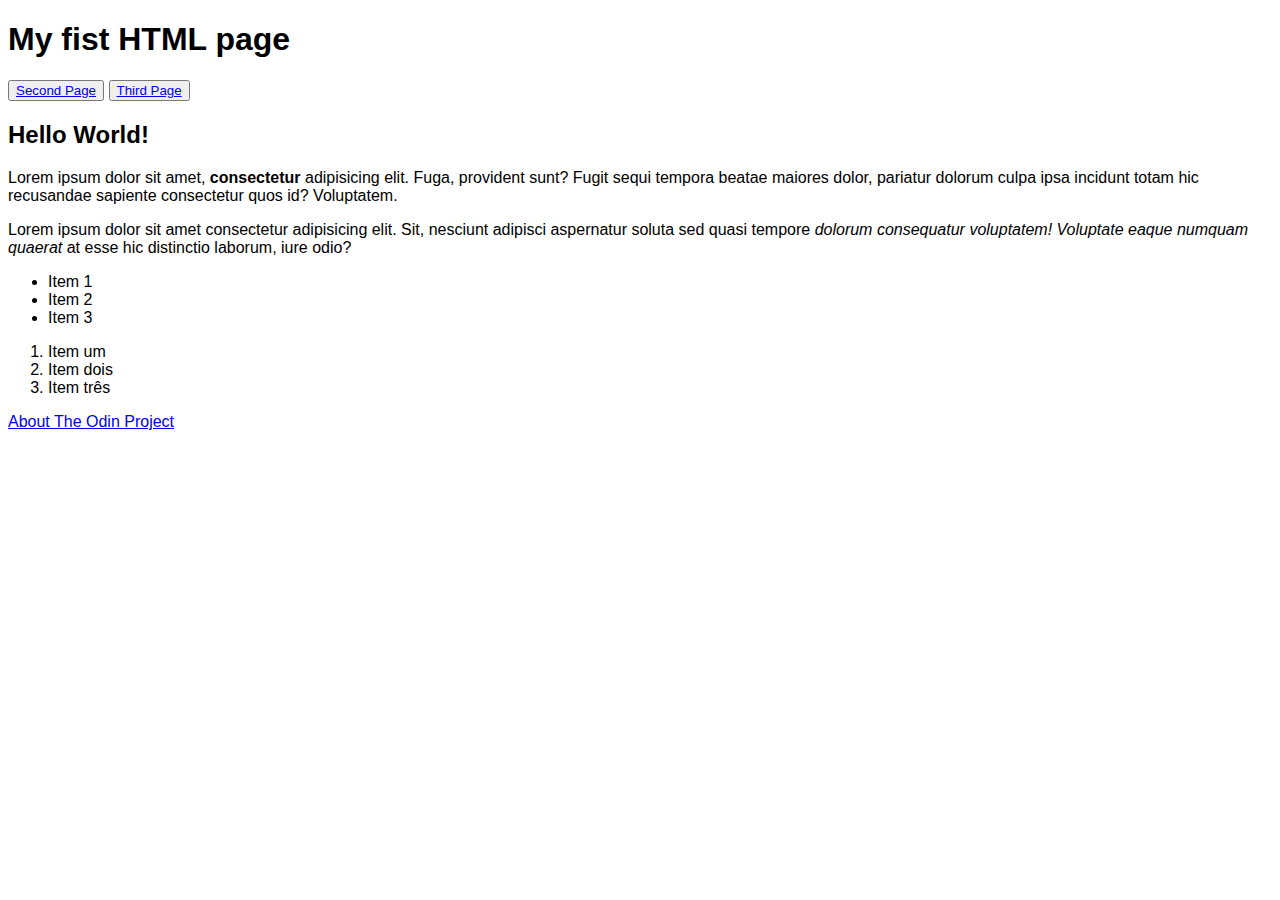
<file: odin-pratice/index.html>
<!DOCTYPE html>
<html lang="pt-br">
<head>
    <meta charset="UTF-8">
    <meta name="viewport" content="width=device-width, initial-scale=1.0">
    <title> Homepage </title>
    <h1>My fist HTML page</h1> 
    <link rel="stylesheet" href="styles.css">
</head>

<body>
    <!-- Abaixo está o link de direcionamento para páginas
    do próprio domínio -->
    <button>
        <a class="menu" href="./secondpage/sencondpage.html">Second Page</a>
    </button>
    <button>
        <a class="menu" href="./thirdpage/thirdpage.html">Third Page</a>
    </button>
    <h2>Hello World!</h2>
    <p>Lorem ipsum dolor sit amet, <strong>consectetur</strong> adipisicing elit.
        Fuga, provident sunt? Fugit sequi tempora beatae maiores dolor, pariatur 
        dolorum culpa ipsa incidunt totam hic recusandae sapiente consectetur quos
        id? Voluptatem.
    </p>
    <p>Lorem ipsum dolor sit amet consectetur adipisicing elit. Sit, nesciunt 
        adipisci aspernatur soluta sed quasi tempore <em>dolorum consequatur 
        voluptatem! Voluptate eaque numquam quaerat</em> at esse hic distinctio 
        laborum, iure odio?
    </p> <!-- Comentários em HTML (Atalho cmd+/)--> 
    
    <!-- Criando listas não ordenadas -->
    <ul>
        <li> Item 1 </li>
        <li> Item 2 </li> 
        <li> Item 3 </li>
    </ul>
    <!-- Criando listas ordenadas -->
    <ol>
        <li> Item um </li>
        <li> Item dois </li>
        <li> Item três </li>
    </ol>
    <a href="https://www.theodinproject.com/about"
    target="_blank"
    rel="noopener noreferer">
        About The Odin Project
    </a>
    <!-- Para abrir o link em outra página incluímos o atributo target
    e definimos como _blank
    * Para que a página aberta não interaga com a página original
    (o que é importante para a segurança, incluímos o atributo rel e 
    definimos noopener e noreferer) o noreferer garante que a página
    de redirecionamento não saiba de onde o usuário veio -->

</body>
</html>
</file>
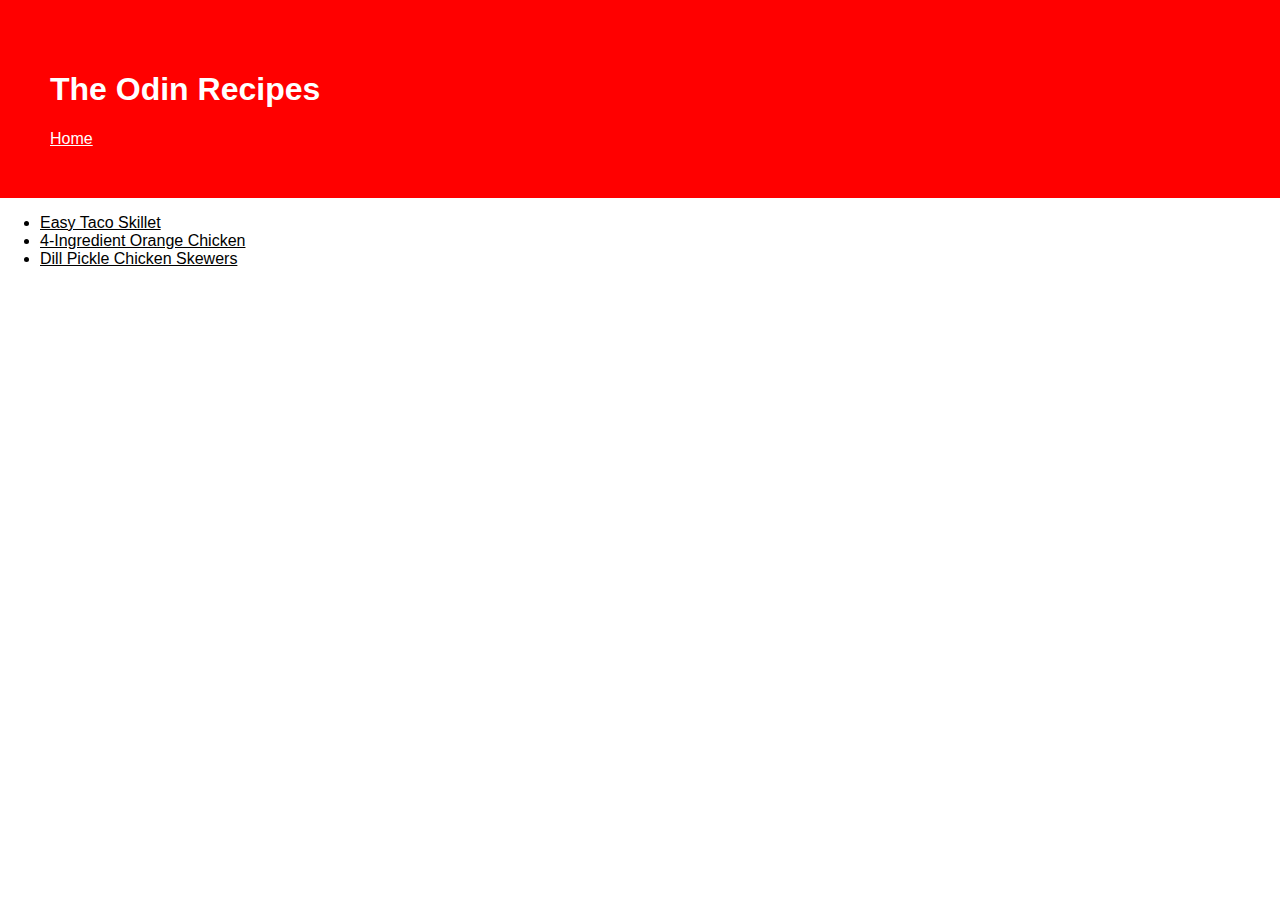
<file: odin-recipes/index.html>
<!DOCTYPE html>
<html lang="pt-br">
<head>
    <meta charset="UTF-8">
    <meta name="viewport" content="width=device-width, initial-scale=1.0">
    <title>Odin Recipes</title>
    <link rel="stylesheet" href="styles.css">
</head>
<body>
    <div class="header">
        <h1>
            The Odin Recipes
        </h1>
        <a href="./index.html">Home</a>
    </div>
    <ul id="recipes">
        <li>
            <a href="./recipes/easy_taco_skillet.html">
                Easy Taco Skillet
            </a>
        </li>
        <li>
            <a href="./recipes/orange_chicken.html">
                4-Ingredient Orange Chicken
            </a>
            </li>
            <li>
                <a href="./recipes/chicken_skewers.html">
                    Dill Pickle Chicken Skewers
                </a>
            </li>
    </ul>
</body>
</html>
</file>
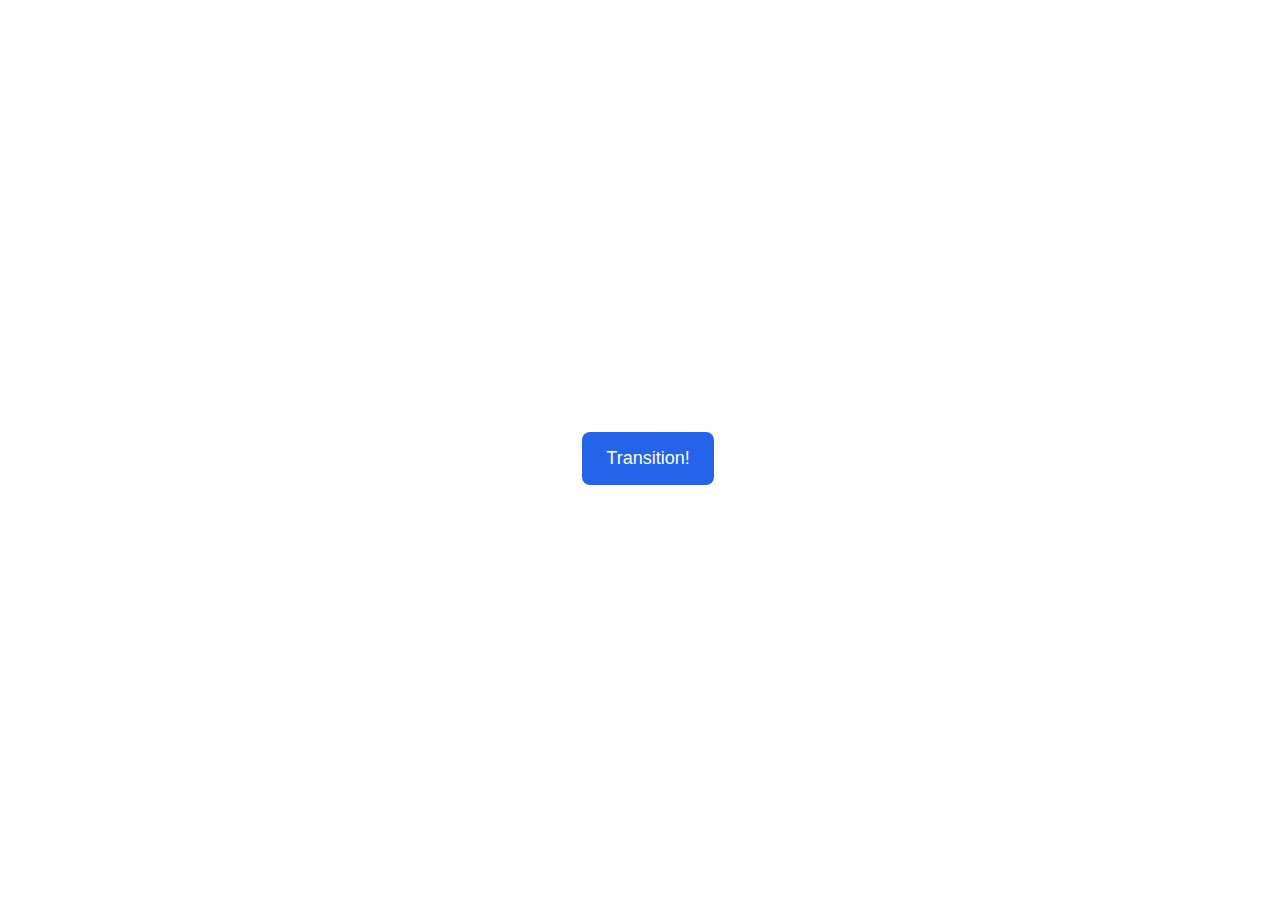
<file: top-css-exercises/advanced-html-css/animation/01-button-hover/index.html>
<!DOCTYPE html>
<html lang="en">
  <head>
    <meta charset="UTF-8" />
    <meta http-equiv="X-UA-Compatible" content="IE=edge" />
    <meta name="viewport" content="width=device-width, initial-scale=1.0" />
    <title>Button Hover</title>
    <link rel="stylesheet" href="style.css" />
  </head>
  <body>
    <div id="transition-container">
      <button>Transition!</button>
    </div>
  </body>
</html>
</file>
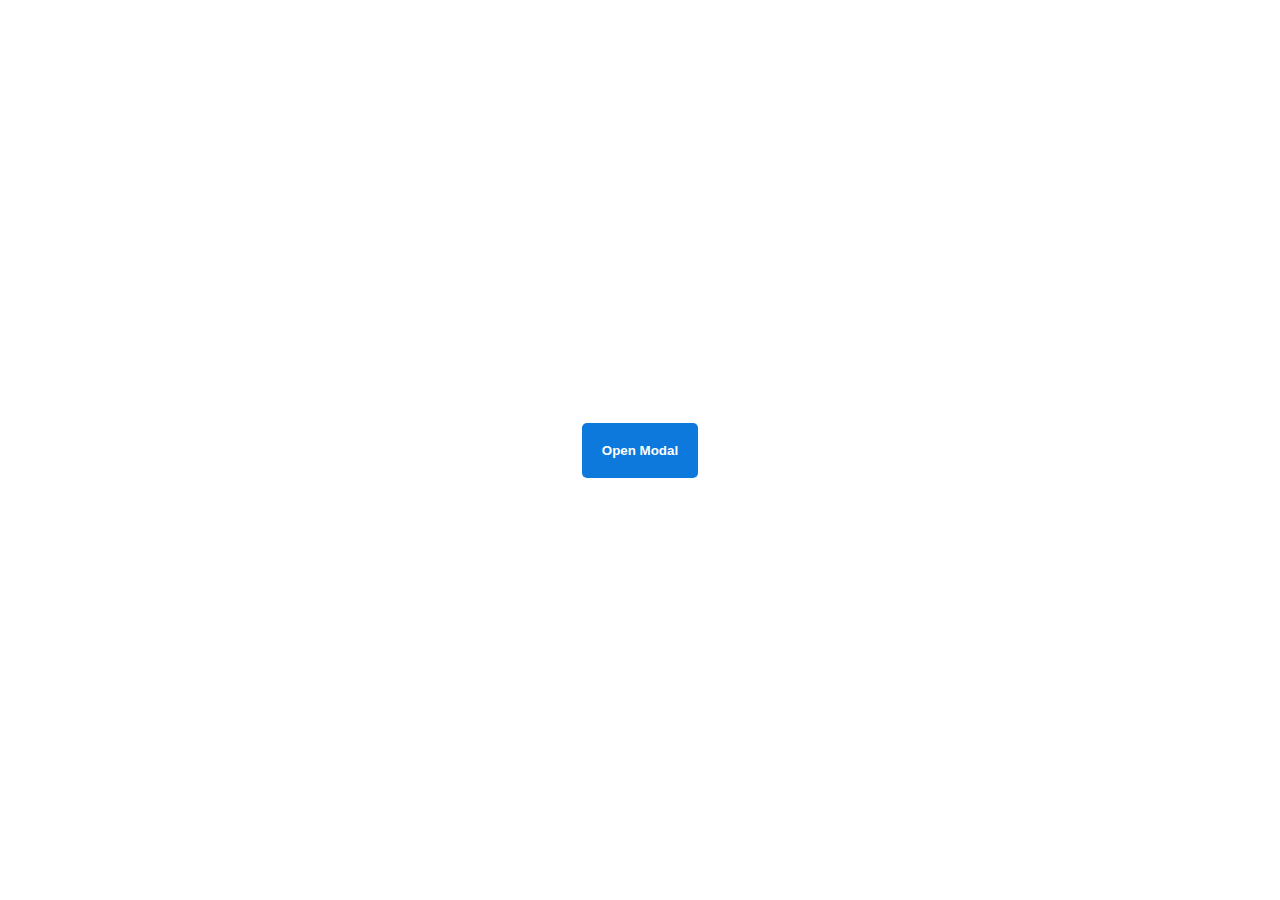
<file: top-css-exercises/advanced-html-css/animation/02-pop-up/index.html>
<!DOCTYPE html>
<html lang="en">
  <head>
    <meta charset="UTF-8" />
    <meta http-equiv="X-UA-Compatible" content="IE=edge" />
    <meta name="viewport" content="width=device-width, initial-scale=1.0" />
    <title>Popup</title>
    <link rel="stylesheet" href="style.css" />
  </head>
  <body>
    <div class="backdrop"></div>
    <div class="popup-modal">
      <h1>Look at me!</h1>
      <p>I'm a pop up dialog!</p>
      <button id="close-modal">Close Modal</button>
    </div>
    <div class="button-container">
      <button id="trigger-modal">Open Modal</button>
    </div>
    <script src="script.js"></script>
  </body>
</html>
</file>
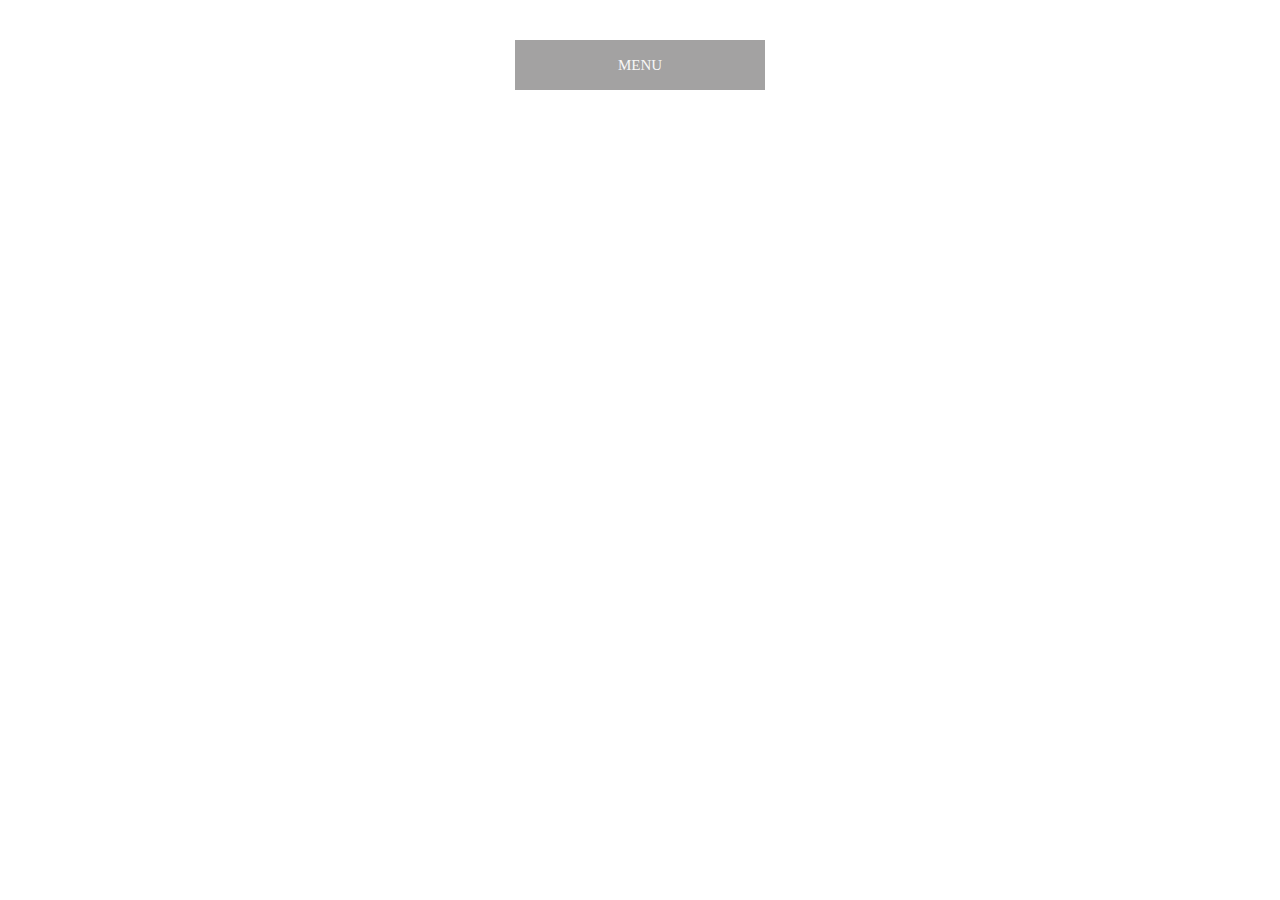
<file: top-css-exercises/advanced-html-css/animation/03-dropdown-menu/index.html>
<!DOCTYPE html>
<html lang="en">
  <head>
    <meta charset="UTF-8" />
    <meta http-equiv="X-UA-Compatible" content="IE=edge" />
    <meta name="viewport" content="width=device-width, initial-scale=1.0" />
    <title>Dropdown Menu</title>
    <link rel="stylesheet" href="style.css" />
  </head>
  <body>
    <div class="dropdown-container">
        <div class="menu-title">MENU</div>
        <ul class="dropdown-menu">
            <li>ITEM 1</li>
            <li>ITEM 2</li>
            <li>ITEM 3</li>
            <li>ITEM 4</li>
            <li>ITEM 5</li>
        </ul>
    </div>
    <script src="script.js"></script>
  </body>
</html>
</file>
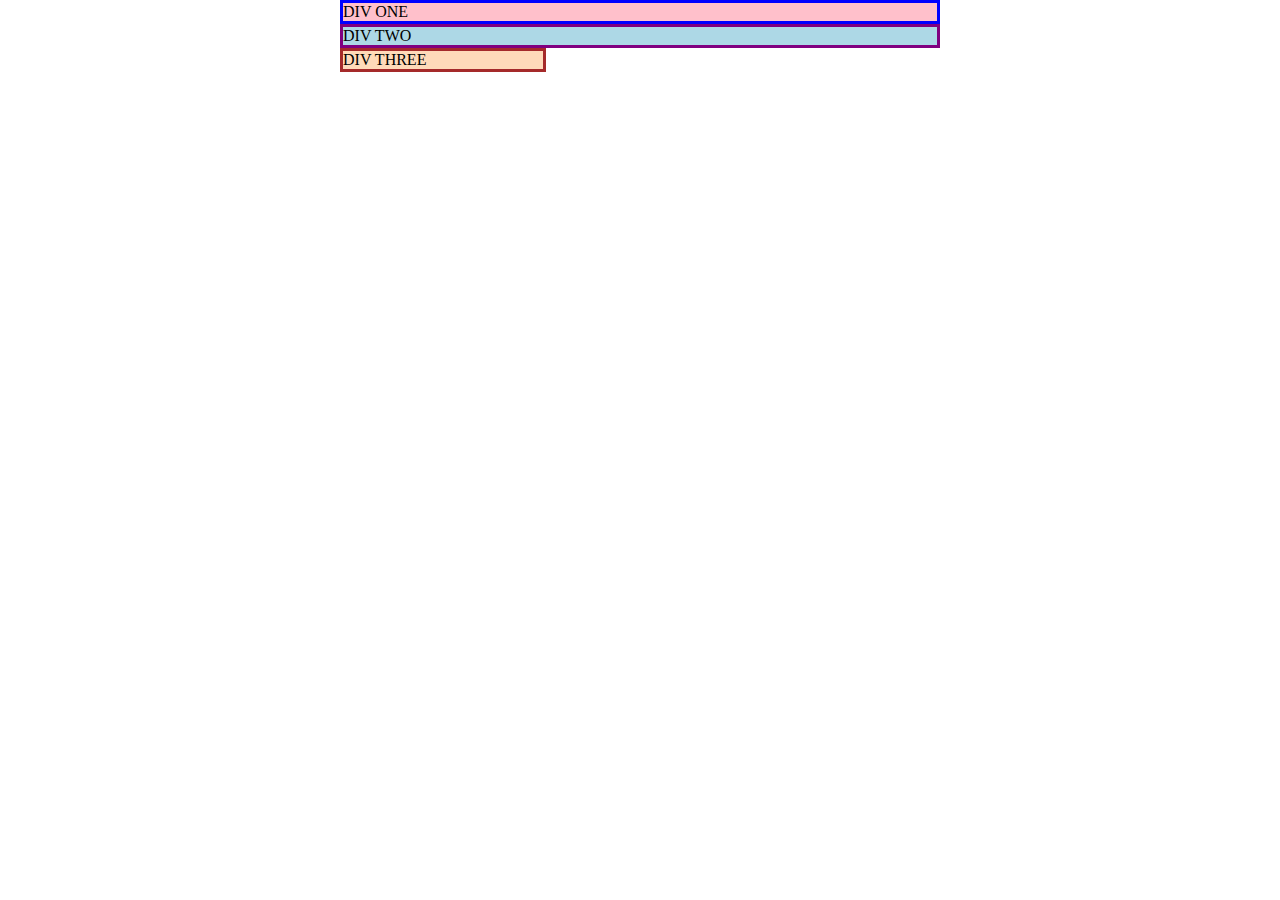
<file: top-css-exercises/foundations/block-and-inline/01-margin-and-padding-1/index.html>
<!DOCTYPE html>
<html lang="en">
  <head>
    <meta charset="UTF-8">
    <meta http-equiv="X-UA-Compatible" content="IE=edge">
    <meta name="viewport" content="width=device-width, initial-scale=1.0">
    <title>Margin and Padding exercise</title>
    <link rel="stylesheet" href="style.css">
  </head>
  <body>
    <div class="one">
      DIV ONE
    </div>
    <div class="two">
      DIV TWO
    </div>
    <div class="three">
      DIV THREE
    </div>
  </body>
</html>
</file>
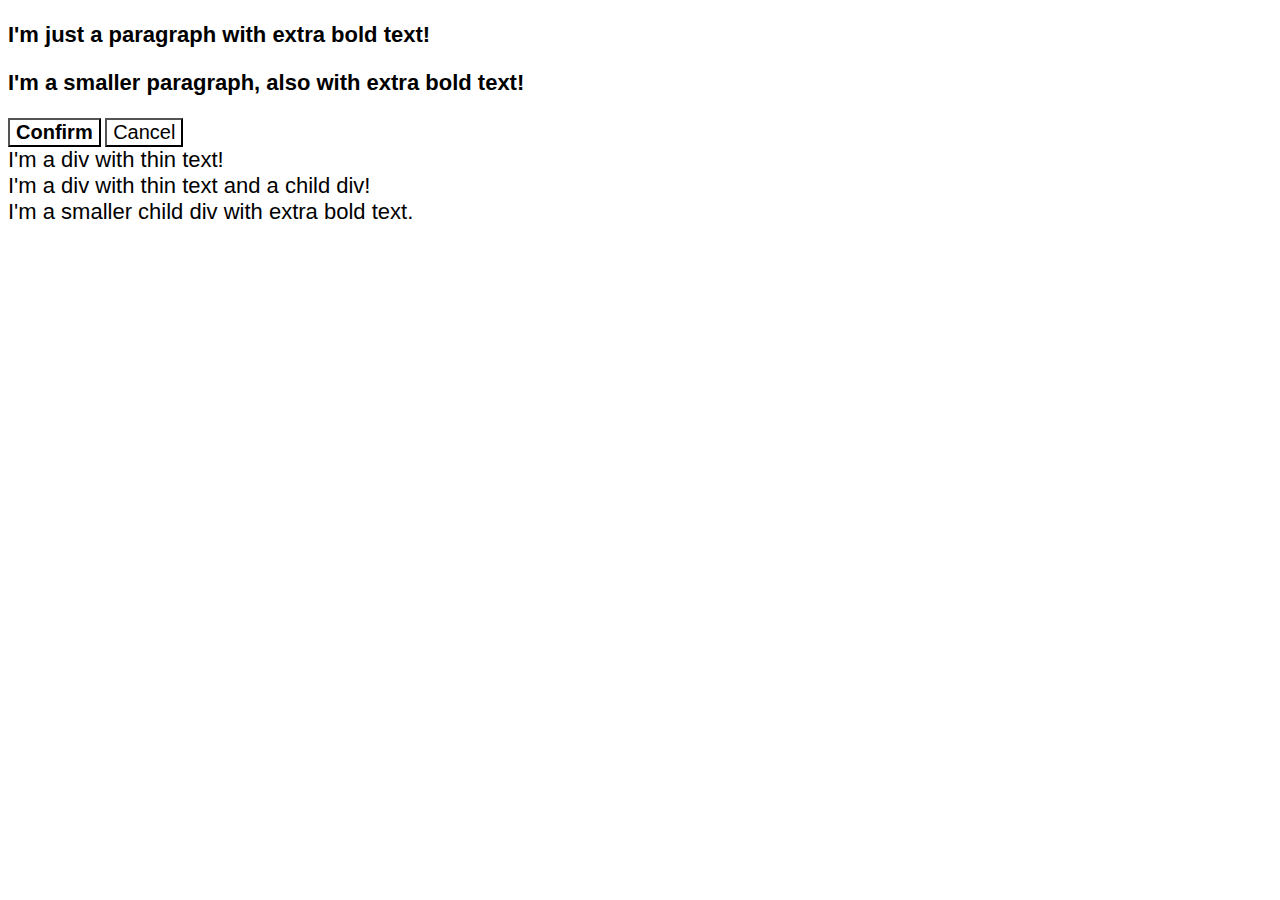
<file: top-css-exercises/foundations/cascade/01-cascade-fix/index.html>
<!DOCTYPE html>
<html lang="en">
  <head>
    <meta charset="UTF-8">
    <meta http-equiv="X-UA-Compatible" content="IE=edge">
    <meta name="viewport" content="width=device-width, initial-scale=1.0">
    <title>Fix the Cascade</title>
    <link rel="stylesheet" href="style.css">
  </head>
  <body>
    <p class="para">I'm just a paragraph with extra bold text!</p>
    <p class="para small-para">I'm a smaller paragraph, also with extra bold text!</p>

    <button id="confirm-button" class="button confirm">Confirm</button>
    <button id="cancel-button" class="button cancel">Cancel</button>

    <div class="text">I'm a div with thin text!</div>
    <div class="text">I'm a div with thin text and a child div!
      <div class="text child">I'm a smaller child div with extra bold text.</div>
    </div>
  </body>
</html>
</file>
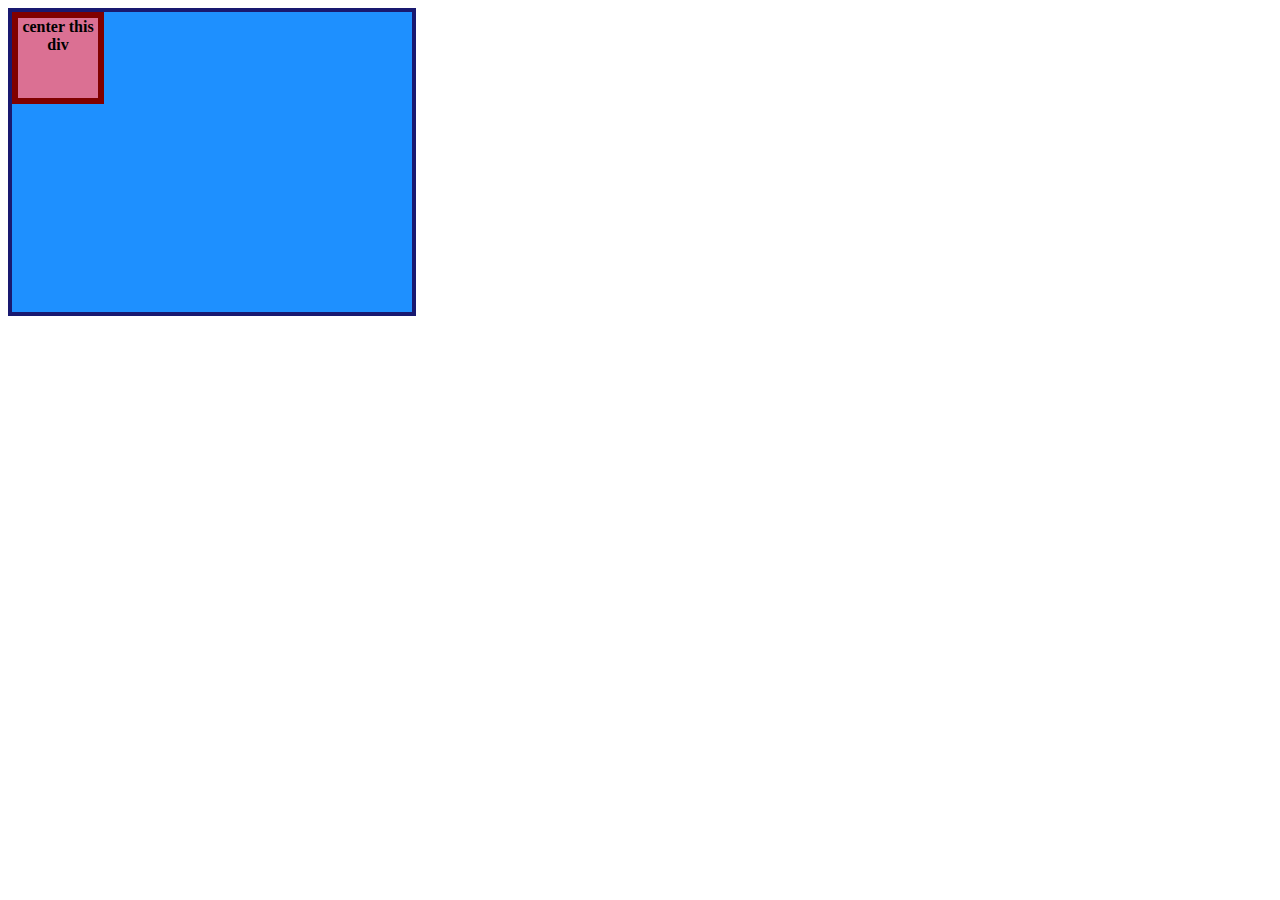
<file: top-css-exercises/foundations/flex/01-flex-center/index.html>
<!DOCTYPE html>
<html lang="en">
  <head>
    <meta charset="UTF-8">
    <meta http-equiv="X-UA-Compatible" content="IE=edge">
    <meta name="viewport" content="width=device-width, initial-scale=1.0">
    <title>CENTER THIS DIV</title>
    <link rel="stylesheet" href="style.css">
  </head>
  <body>
    <div class="container">
      <div class="box">center this div</div>
    </div>
  </body>
</html>
</file>
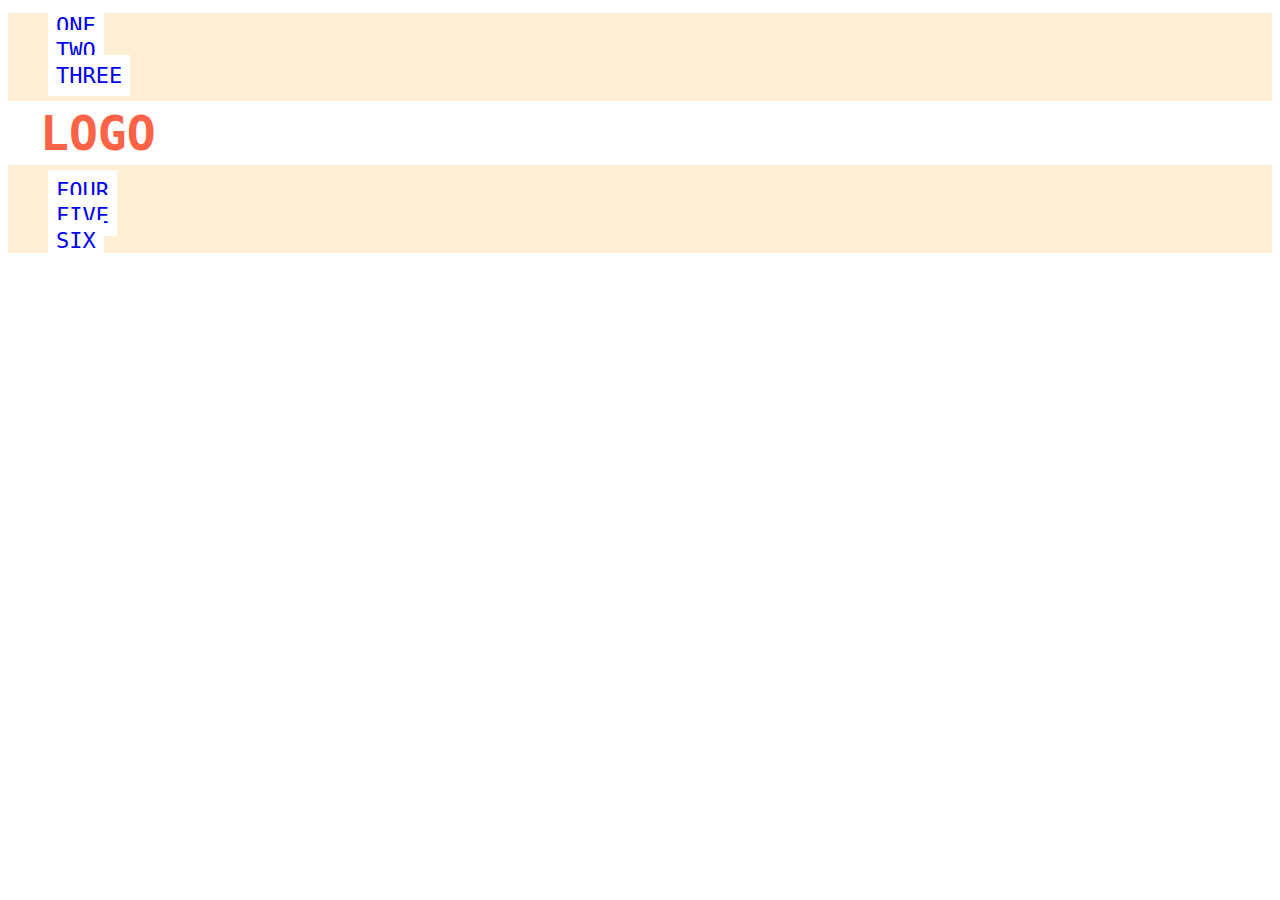
<file: top-css-exercises/foundations/flex/02-flex-header/index.html>
<!DOCTYPE html>
<html lang="en">
  <head>
    <meta charset="UTF-8">
    <meta http-equiv="X-UA-Compatible" content="IE=edge">
    <meta name="viewport" content="width=device-width, initial-scale=1.0">
    <title>Flex Header</title>
    <link rel="stylesheet" href="style.css">
  </head>
  <body>
    <div class="header">
      <div class="left-links">
        <ul>
          <li><a href="#">ONE</a></li>
          <li><a href="#">TWO</a></li>
          <li><a href="#">THREE</a></li>
        </ul>
      </div>
      <div class="logo">LOGO</div>
      <div class="right-links">
        <ul>
          <li><a href="#">FOUR</a></li>
          <li><a href="#">FIVE</a></li>
          <li><a href="#">SIX</a></li>
        </ul>
      </div>
    </div>
  </body>
</html>
</file>
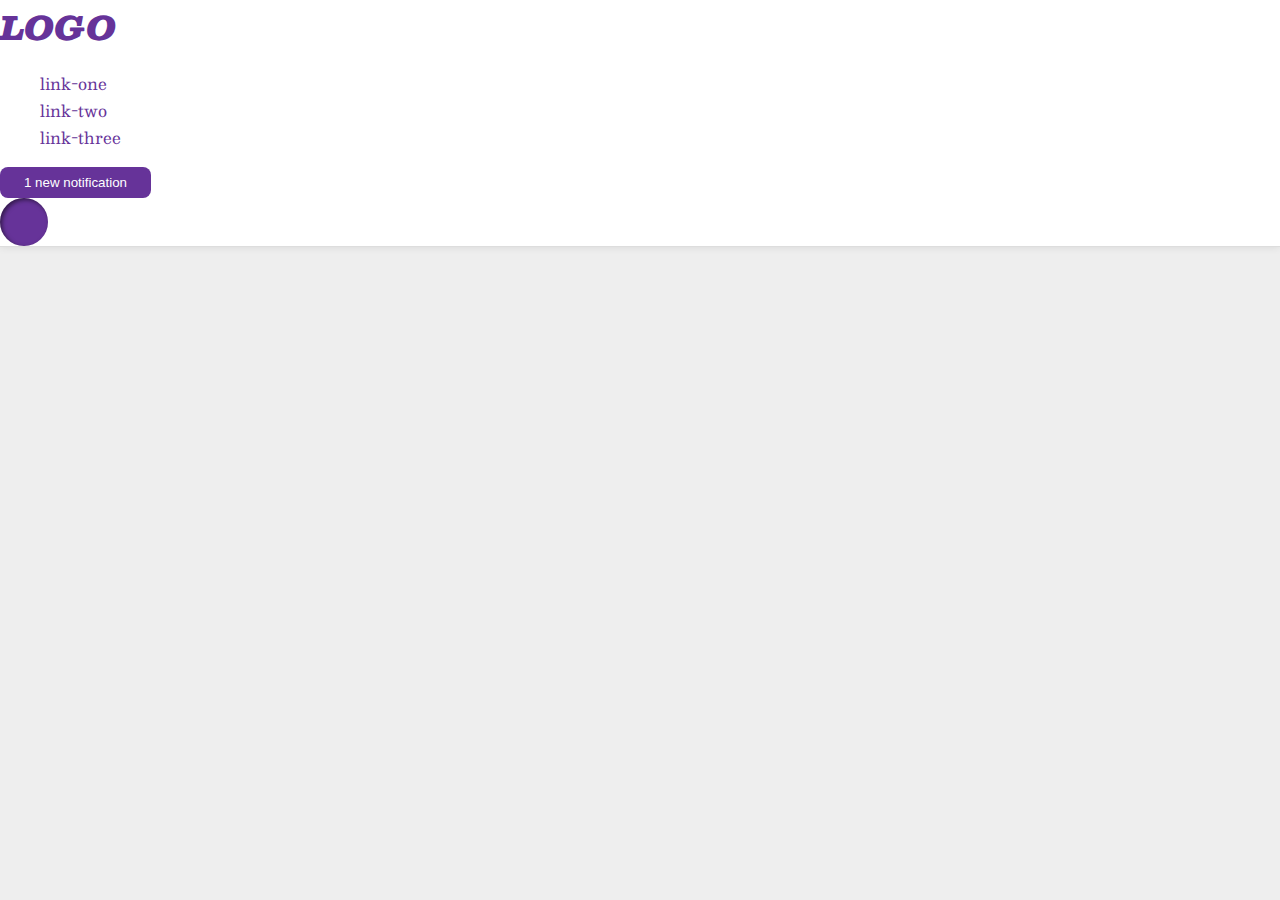
<file: top-css-exercises/foundations/flex/03-flex-header-2/index.html>
<!DOCTYPE html>
<html lang="en">
  <head>
    <meta charset="UTF-8">
    <meta http-equiv="X-UA-Compatible" content="IE=edge">
    <meta name="viewport" content="width=device-width, initial-scale=1.0">
    <title>Flex Header 2</title>
    <link rel="stylesheet" href="style.css">
  </head>
  <body>
    <div class="header">
      <div class="logo">
        LOGO
      </div>
      <ul class="links">
        <li><a href="https://google.com">link-one</a></li>
        <li><a href="https://google.com">link-two</a></li>
        <li><a href="https://google.com">link-three</a></li>
      </ul>
      <button class="notifications">
        1 new notification
      </button>
      <div class="profile-image"></div>
    </div>
  </body>
</html>
</file>
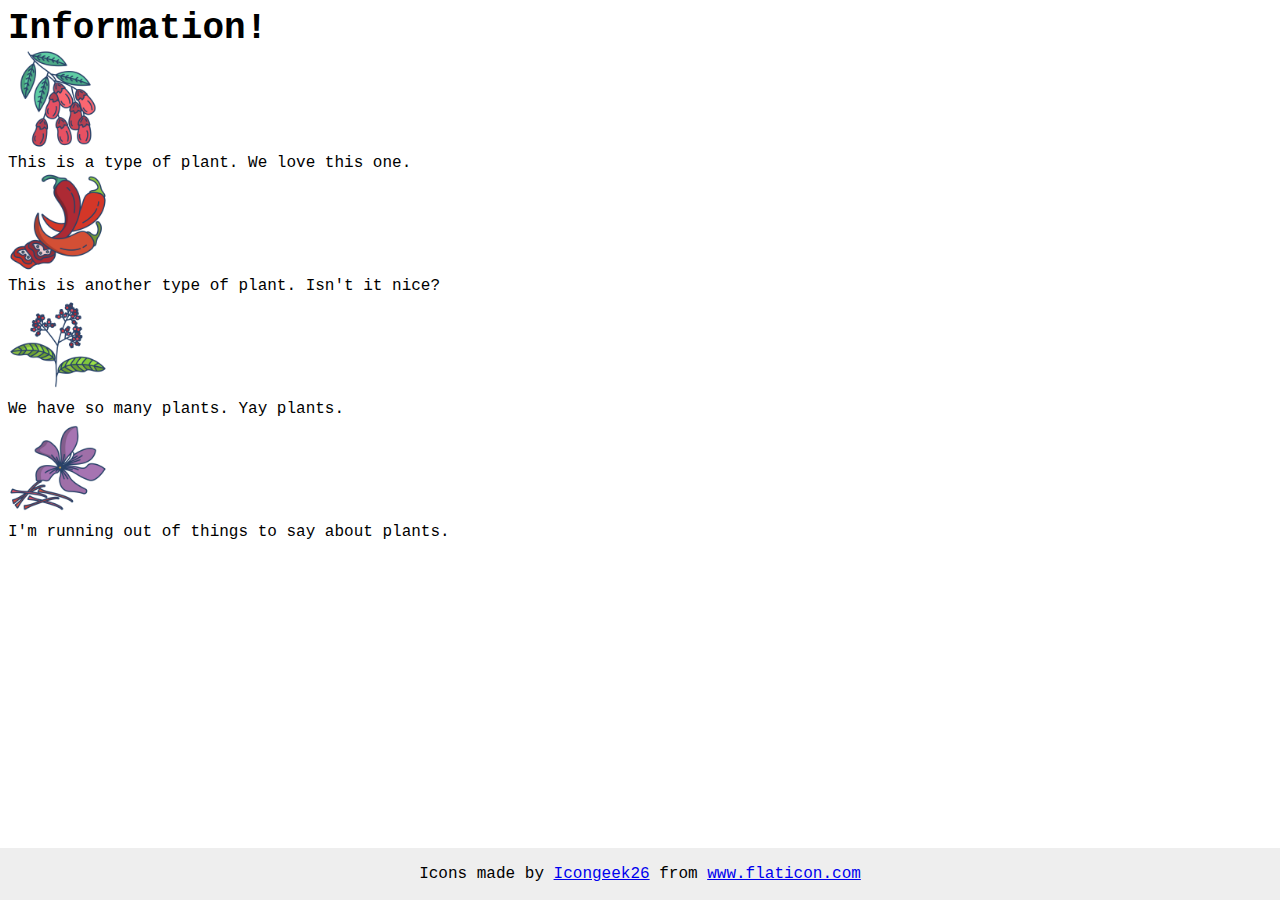
<file: top-css-exercises/foundations/flex/04-flex-information/index.html>
<!DOCTYPE html>
<html lang="en">
  <head>
    <meta charset="UTF-8">
    <meta http-equiv="X-UA-Compatible" content="IE=edge">
    <meta name="viewport" content="width=device-width, initial-scale=1.0">
    <title>Information</title>
    <link rel="stylesheet" href="style.css">
  </head>
  <body>
    <div class="title">Information!</div>

    <img src="./images/barberry.png" alt="barberry">
    <div class="text">This is a type of plant. We love this one.</div>

    <img src="./images/chilli.png" alt="chili">
    <div class="text">This is another type of plant. Isn't it nice?</div>

    <img src="./images/pepper.png" alt="pepper">
    <div class="text">We have so many plants. Yay plants.</div>

    <img src="./images/saffron.png" alt="saffron">
    <div class="text">I'm running out of things to say about plants.</div>

    <!-- disregard this section, it's here to give attribution to the creator of these icons -->
    <div class="footer">
      <div>Icons made by <a href="https://www.flaticon.com/authors/icongeek26" title="Icongeek26">Icongeek26</a> from <a href="https://www.flaticon.com/" title="Flaticon">www.flaticon.com</a></div>
    </div>
  </body>
</html>
</file>
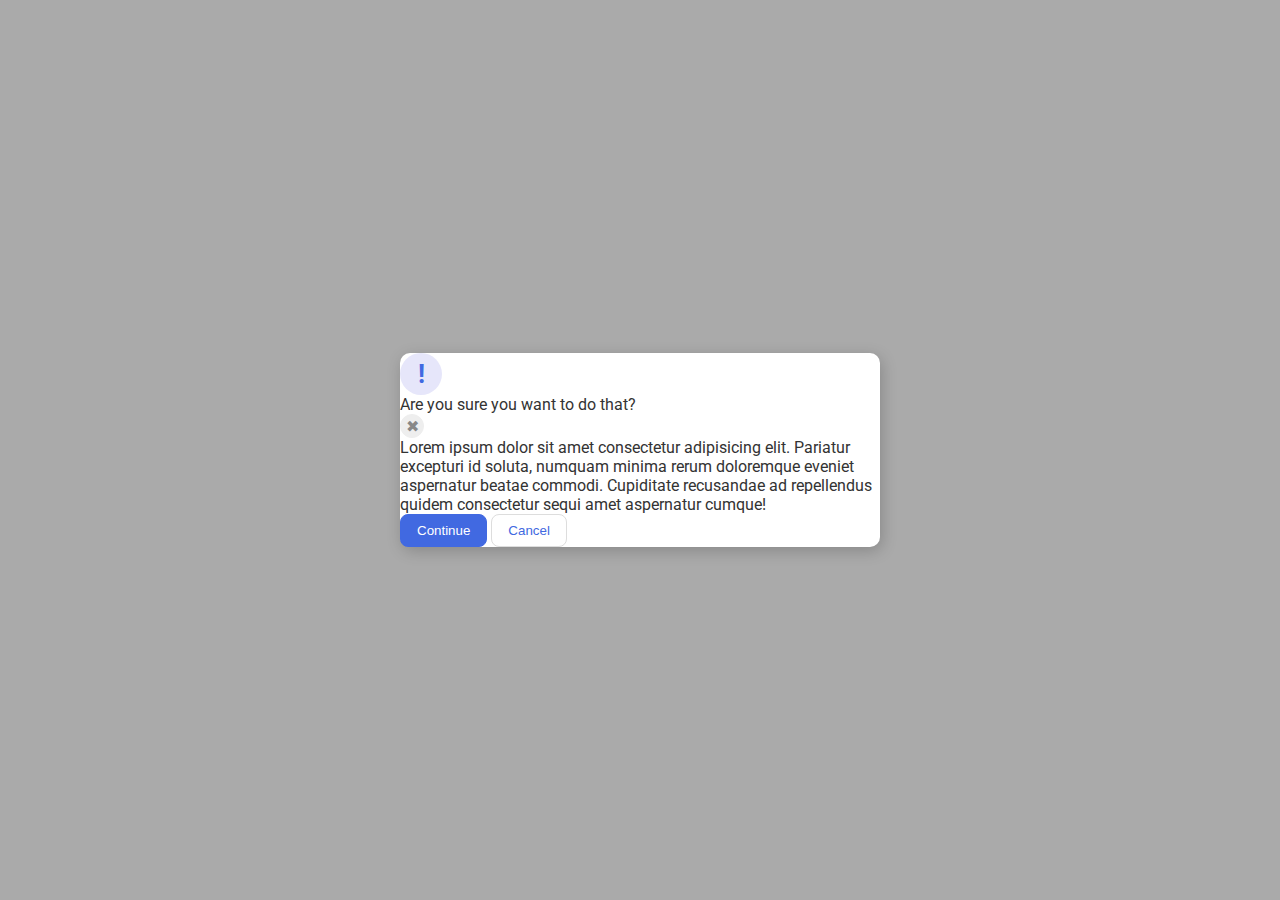
<file: top-css-exercises/foundations/flex/05-flex-modal/index.html>
<!DOCTYPE html>
<html lang="en">
  <head>
    <meta charset="UTF-8">
    <meta http-equiv="X-UA-Compatible" content="IE=edge">
    <meta name="viewport" content="width=device-width, initial-scale=1.0">
    <link rel="stylesheet" href="style.css">
    <title>Modal</title>
  </head>
  <body>
    <div class="modal">
      <div class="icon">!</div>
      <div class="header">Are you sure you want to do that?</div>
      <button class="close-button">✖</button>
      <div class="text">Lorem ipsum dolor sit amet consectetur adipisicing elit. Pariatur excepturi id soluta, numquam minima rerum doloremque eveniet aspernatur beatae commodi. Cupiditate recusandae ad repellendus quidem consectetur sequi amet aspernatur cumque!</div>
      <button class="continue">Continue</button>
      <button class="cancel">Cancel</button>
    </div>
  </body>
</html>
</file>
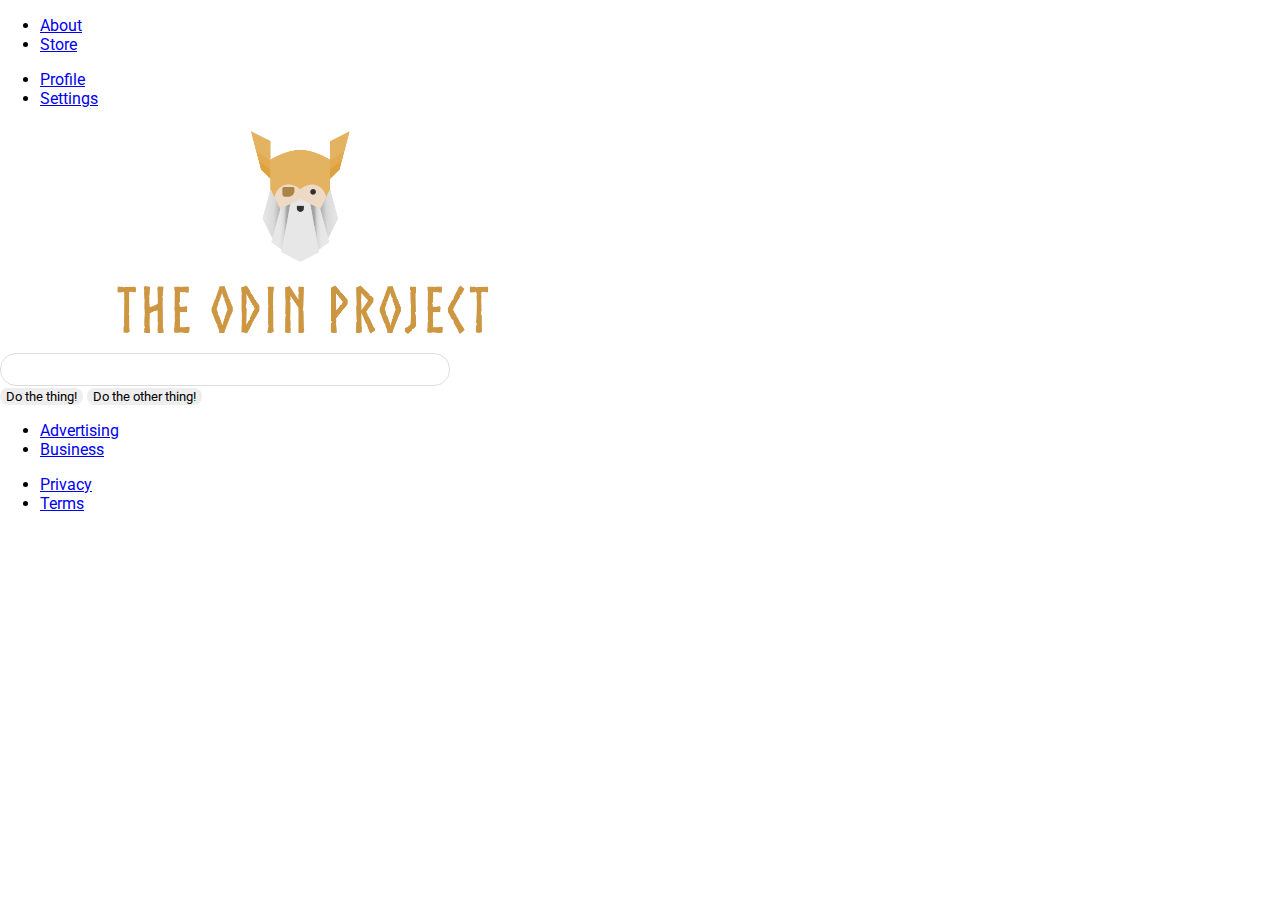
<file: top-css-exercises/foundations/flex/06-flex-layout/index.html>
<!DOCTYPE html>
<html lang="en">
  <head>
    <meta charset="UTF-8">
    <meta http-equiv="X-UA-Compatible" content="IE=edge">
    <meta name="viewport" content="width=device-width, initial-scale=1.0">
    <title>LAYOUT</title>
    <link rel="stylesheet" href="./style.css">
  </head>
  <body>
    <div class="header">
      <ul class="left-links">
        <li><a href="#">About</a></li>
        <li><a href="#">Store</a></li>
      </ul>
      <ul class="right-links">
        <li><a href="#">Profile</a></li>
        <li><a href="#">Settings</a></li>
      </ul>
    </div>
    <div class="content">
      <img src="./logo.png" alt="Project logo. Represents odin with the project name.">
      <div class="input">
        <input type="text">
      </div>
      <div class="buttons">
        <button>Do the thing!</button>
        <button>Do the other thing!</button>
      </div>
    </div>
    <div class="footer">
      <ul class="left-links">
        <li><a href="#">Advertising</a></li>
        <li><a href="#">Business</a></li>
      </ul>
      <ul class="right-links">
        <li><a href="#">Privacy</a></li>
        <li><a href="#">Terms</a></li>
      </ul>
    </div>
  </body>
</html>
</file>
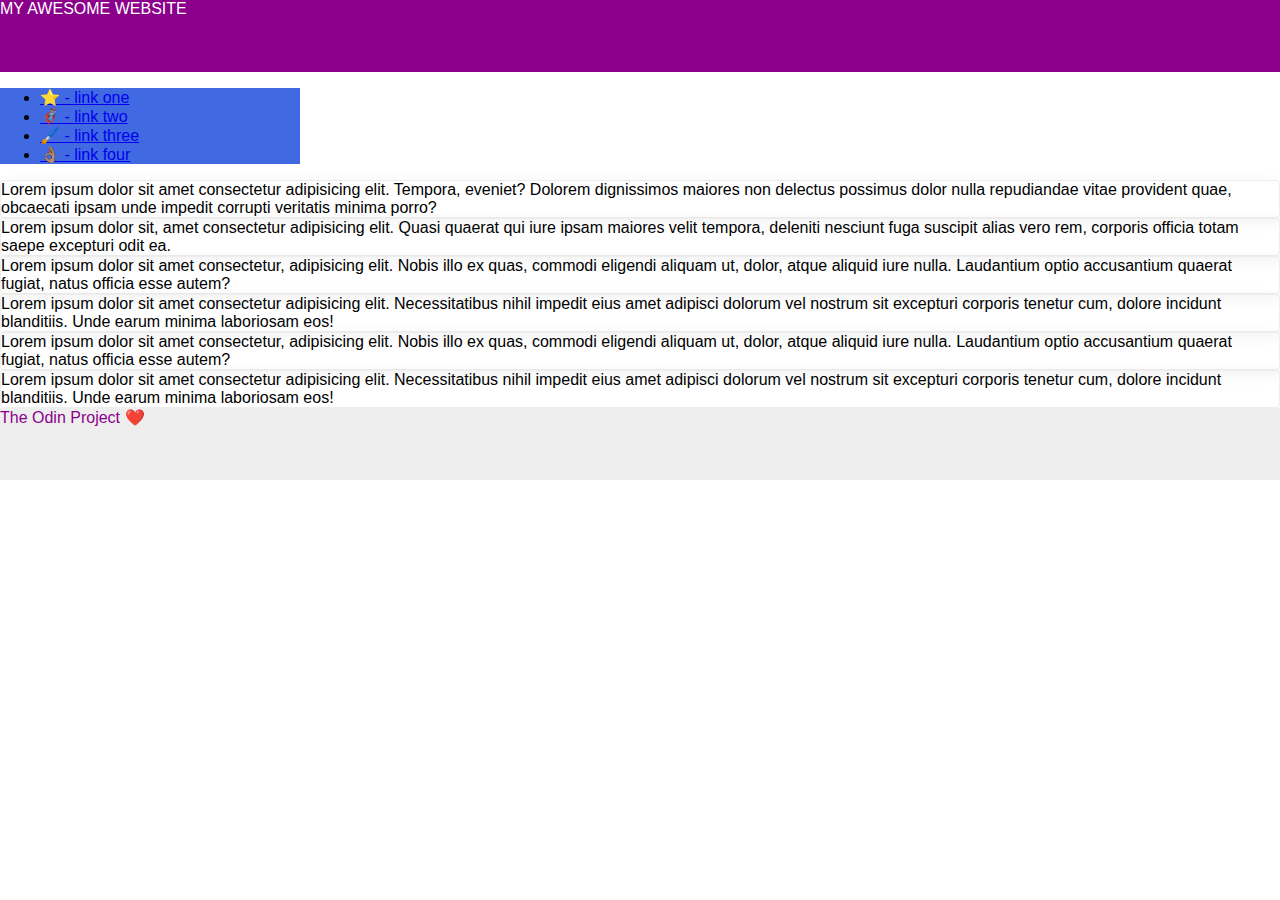
<file: top-css-exercises/foundations/flex/07-flex-layout-2/index.html>
<!DOCTYPE html>
<html lang="en">
  <head>
    <meta charset="UTF-8">
    <meta http-equiv="X-UA-Compatible" content="IE=edge">
    <meta name="viewport" content="width=device-width, initial-scale=1.0">
    <title>The Holy Grail</title>
    <link rel="stylesheet" href="style.css">
  </head>
  <body>
    <div class="header">
      MY AWESOME WEBSITE
    </div>
    
    <div class="sidebar">
      <ul>
        <li><a href="#">⭐ - link one</a></li>
        <li><a href="#">🦸🏽‍♂️ - link two</a></li>
        <li><a href="#">🖌️ - link three</a></li>
        <li><a href="#">👌🏽 - link four</a></li>
      </ul>
    </div>

    <div class="card">Lorem ipsum dolor sit amet consectetur adipisicing elit. Tempora, eveniet? Dolorem dignissimos maiores non delectus possimus dolor nulla repudiandae vitae provident quae, obcaecati ipsam unde impedit corrupti veritatis minima porro?</div>
    <div class="card">Lorem ipsum dolor sit, amet consectetur adipisicing elit. Quasi quaerat qui iure ipsam maiores velit tempora, deleniti nesciunt fuga suscipit alias vero rem, corporis officia totam saepe excepturi odit ea.</div>
    <div class="card">Lorem ipsum dolor sit amet consectetur, adipisicing elit. Nobis illo ex quas, commodi eligendi aliquam ut, dolor, atque aliquid iure nulla. Laudantium optio accusantium quaerat fugiat, natus officia esse autem?</div>
    <div class="card">Lorem ipsum dolor sit amet consectetur adipisicing elit. Necessitatibus nihil impedit eius amet adipisci dolorum vel nostrum sit excepturi corporis tenetur cum, dolore incidunt blanditiis. Unde earum minima laboriosam eos!</div>
    <div class="card">Lorem ipsum dolor sit amet consectetur, adipisicing elit. Nobis illo ex quas, commodi eligendi aliquam ut, dolor, atque aliquid iure nulla. Laudantium optio accusantium quaerat fugiat, natus officia esse autem?</div>
    <div class="card">Lorem ipsum dolor sit amet consectetur adipisicing elit. Necessitatibus nihil impedit eius amet adipisci dolorum vel nostrum sit excepturi corporis tenetur cum, dolore incidunt blanditiis. Unde earum minima laboriosam eos!</div>
    
    <div class="footer">
      The Odin Project ❤️
    </div>
  </body>
</html>
</file>
<file: odin-pratice/styles.css>
*{
    font-family: sans-serif;
}
</file>
<file: odin-recipes/styles.css>
*{
    font-family: sans-serif;
}
body{
    margin: 0; 
    padding: 0;
}
.header, a{
    color: white;
}
.header{
    width: 100%;
    background-color: red;
    padding: 50px;
    text-align: left;
}
#recipes a{
    color: black;
}

.content{
    margin: 30px;
    
}
</file>
<file: top-css-exercises/advanced-html-css/animation/01-button-hover/style.css>
#transition-container {
  width: 100vw;
  height: 100vh;
  display: flex;
  flex-direction: column;
  justify-content: center;
  align-items: center;
  font-family: Arial, sans-serif;
}

button {
  border-radius: 8px;
  border: none;
  background-color: #2563eb;
  color: white;
  font-size: 18px;
  padding: 16px 24px;
  text-align: center;
}
</file>
<file: top-css-exercises/advanced-html-css/animation/02-pop-up/style.css>
* {
  padding: 0;
  margin: 0;
}

body {
  overflow: hidden;
}

.button-container {
  width: 100vw;
  height: 100vh;
  background-color: #ffffff;
  opacity: 100%;
  display: flex;
  align-items: center;
  justify-content: center;
}

button {
  padding: 20px;
  color: #ffffff;
  background-color: #0e79dd;
  border: none;
  border-radius: 5px;
  font-weight: 600;
}

.popup-modal {
  padding: 32px 64px;
  background-color: white;
  border: 1px solid black;
  border-radius: 10px;
  position: fixed;
  top: 50%;
  left: 50%;
  transform-origin: center;
  transform: translate(-50%, -50%);
  pointer-events: none;
  opacity: 0%;
  text-align: center;
}

.popup-modal p {
  margin-bottom: 24px;
}

.backdrop {
  pointer-events: none;
  position: fixed;
  inset: 0;
  background: #000;
  opacity: 0%;
}

.popup-modal.show {
  opacity: 100%;
  pointer-events: all;
}

.backdrop.show {
  opacity: 30%;
}
</file>
<file: top-css-exercises/advanced-html-css/animation/03-dropdown-menu/style.css>
.dropdown-container {
  max-width: 250px;
  margin: 40px auto;
  text-align: center;
  line-height: 50px;
  font-size: 15px;
  color: rgb(247, 247, 247);
  cursor: pointer;
}

.menu-title {
  background-color: rgb(163, 162, 162);
}

.dropdown-menu {
  list-style: none;
  padding: 0;
  margin: 0;
  background-color: rgb(99, 97, 97);

  display: none;
}

ul.dropdown-menu li:hover {
  background: rgb(47, 46, 46);
}

.visible {
  display: block;
}
</file>
<file: top-css-exercises/foundations/block-and-inline/01-margin-and-padding-1/style.css>
body {
  max-width: 600px;
  margin: 0 auto;
}

.one {
  background: pink;
  border: 3px solid blue;
  /* CHANGE ME */
  padding: 0px;
  margin: 0px;
}

.two {
  background: lightblue;
  border: 3px solid purple;
  /* CHANGE ME */
  margin-bottom: 0px;
}

.three {
  background: peachpuff;
  border: 3px solid brown;
  width: 200px;
  /* CHANGE ME */
  padding: 0px;
  margin-left: 0px;
}
</file>
<file: top-css-exercises/foundations/cascade/01-cascade-fix/style.css>
body {
  font-family: Arial, Helvetica, sans-serif;
}

.para,
.small-para {
  color: hsl(0, 0%, 0%);
  font-weight: 800;
}

.small-para {
  font-size: 14px;
  font-weight: 800;
}

.para {
  font-size: 22px;
}

.confirm {
  background: green;
  color: white;
  font-weight: bold;
} 

.button {
  background-color: rgb(255, 255, 255);
  color: rgb(0, 0, 0);
  font-size: 20px;
}

.child {
  color: rgb(0, 0, 0);
  font-weight: 800;
  font-size: 14px;
}

div.text {
  color: rgb(0, 0, 0);
  font-size: 22px;
  font-weight: 100;
}
</file>
<file: top-css-exercises/foundations/flex/01-flex-center/style.css>
.container {
  background: dodgerblue;
  border: 4px solid midnightblue;
  width: 400px;
  height: 300px;
}

.box {
  background: palevioletred;
  font-weight: bold;
  text-align: center;
  border: 6px solid maroon;
  width: 80px;
  height: 80px;
}
</file>
<file: top-css-exercises/foundations/flex/02-flex-header/style.css>
.header  {
  font-family: monospace;
  background: papayawhip;
}

.logo {
  font-size: 48px;
  font-weight: 900;
  color: tomato;
  background: white;
  padding: 4px 32px;
}

ul {
  /* this removes the dots on the list items*/
  list-style-type: none;
}

a {
  font-size: 22px;
  background: white;
  padding: 8px;
  /* this removes the line under the links */
  text-decoration: none;
}
</file>
<file: top-css-exercises/foundations/flex/03-flex-header-2/style.css>
/* this is some magical font-importing.  
you'll learn about it later. */
@import url('https://fonts.googleapis.com/css2?family=Besley:ital,wght@0,400;1,900&display=swap');

body {
  margin: 0;
  background: #eee;
  font-family: Besley, serif;
}

.header {
  background: white;
  border-bottom: 1px solid #ddd;
  box-shadow: 0 0 8px rgba(0,0,0,.1);
}

.profile-image {
  background: rebeccapurple;
  box-shadow: inset 2px 2px 4px rgba(0,0,0,.5);
  border-radius: 50%;
  width: 48px;
  height: 48px;
}

.logo {
  color: rebeccapurple;
  font-size: 32px;
  font-weight: 900;
  font-style: italic;
}

button {
  border: none;
  border-radius: 8px;
  background: rebeccapurple;
  color: white;
  padding: 8px 24px;
}

a {
  /* this removes the line under our links */
  text-decoration: none;
  color: rebeccapurple;
}

ul {
  list-style-type: none;
}
</file>
<file: top-css-exercises/foundations/flex/04-flex-information/style.css>
body {
  font-family: 'Courier New', Courier, monospace;
}

img {
  width: 100px;
  height: 100px;
}

.title {
  font-size: 36px;
  font-weight: 900;
}

/* do not edit this footer */
.footer {
  position: fixed;
  bottom: 0;
  left: 0;
  right: 0;
  height: 52px;
  display: flex;
  align-items: center;
  justify-content: center;
  background: #eee;
}
</file>
<file: top-css-exercises/foundations/flex/05-flex-modal/style.css>
@import url('https://fonts.googleapis.com/css2?family=Roboto:wght@400;700&display=swap');

html, body {
  height: 100%;
}

body {
  font-family: Roboto, sans-serif;
  margin: 0;
  background: #aaa;
  color: #333;
  /* I'll give you this one for free lol */
  display: flex;
  align-items: center;
  justify-content: center;
}

.modal {
  background: white;
  width: 480px;
  border-radius: 10px;
  box-shadow: 2px 4px 16px rgba(0,0,0,.2);
}

.icon {
  color: royalblue;
  font-size: 26px;
  font-weight: 700;
  background: lavender;
  width: 42px;
  height: 42px;
  border-radius: 50%;
  display: flex;
  align-items: center;
  justify-content: center;
}

.close-button {
  background: #eee;
  border-radius: 50%;
  color: #888;
  font-weight: 400;
  font-size: 16px;
  height: 24px;
  width: 24px;
  display: flex;
  align-items: center;
  justify-content: center;
  border: 1px solid #eee;
  padding: 0;
}

button {
  cursor: pointer;
  padding: 8px 16px;
  border-radius: 8px;
}

button.continue {
  background: royalblue;
  border: 1px solid royalblue;
  color: white;
}

button.cancel {
  background: white;
  border: 1px solid #ddd;
  color: royalblue;
}
</file>
<file: top-css-exercises/foundations/flex/06-flex-layout/style.css>
@import url('https://fonts.googleapis.com/css2?family=Roboto:wght@400;700&display=swap');

body {
  height: 100vh;
  margin: 0;
  overflow: hidden;
  font-family: Roboto, sans-serif;
}

img {
  width: 600px;
}

button {
  font-family: Roboto, sans-serif;
  border: none;
  border-radius: 8px;
  background: #eee;
}

input {
  border: 1px solid #ddd;
  border-radius: 16px;
  padding: 8px 24px;
  width: 400px;
}
</file>
<file: top-css-exercises/foundations/flex/07-flex-layout-2/style.css>
body {
  font-family: -apple-system, BlinkMacSystemFont, 'Segoe UI', Roboto, Oxygen, Ubuntu, Cantarell, 'Open Sans', 'Helvetica Neue', sans-serif;
  margin: 0;
  min-height: 100vh;
}

.header {
  height: 72px;
  background: darkmagenta;
  color: white;
}

.footer {
  height: 72px;
  background: #eee;
  color: darkmagenta;
}

.sidebar {
  width: 300px;
  background: royalblue;
  box-sizing: border-box;
}

.card {
  border: 1px solid #eee;
  box-shadow: 2px 4px 16px rgba(0,0,0,.06);
  border-radius: 4px;
}
</file>
